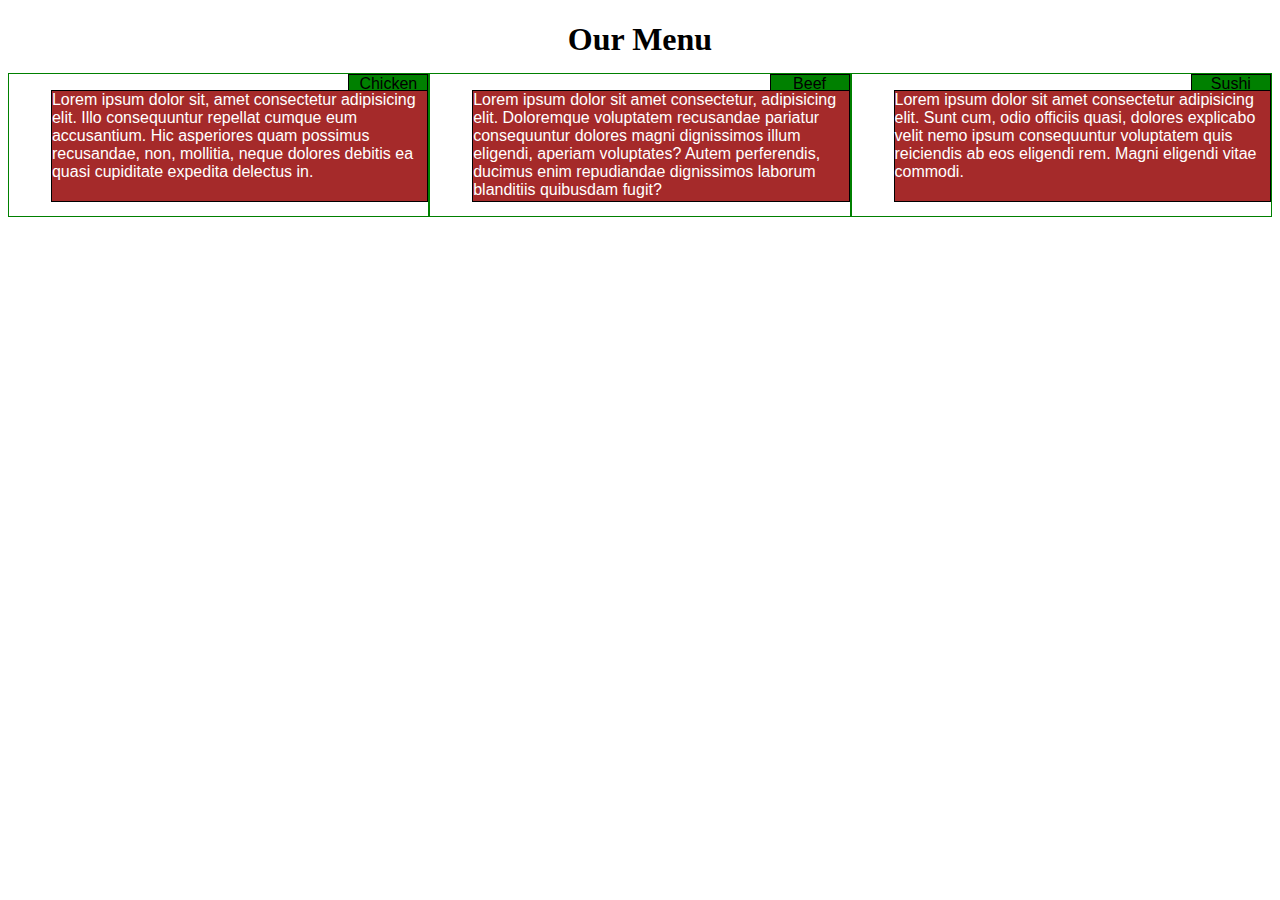
<file: module2/index.html>
<!DOCTYPE html>
<html>
<head>
<meta charset="utf-8">
<meta name="viewport" content="width=device-width, initial-scale=1">
<title>Module 2 Solution</title>
<link rel="stylesheet" href="css/styles.css">
</head>

<body>
<h1>Our Menu</h1>
<div class="row">
    <div class="col-lg-4 col-md-6 col-sm-12">
        <p class="title">Chicken</p>
        <p class="text">Lorem ipsum dolor sit, amet consectetur adipisicing elit. Illo consequuntur repellat cumque eum accusantium. Hic asperiores quam possimus recusandae, non, mollitia, neque dolores debitis ea quasi cupiditate expedita delectus in.</p>
    </div>
    <div class="col-lg-4 col-md-6 col-sm-12">
        <p class="title">Beef</p>
        <p class="text">Lorem ipsum dolor sit amet consectetur, adipisicing elit. Doloremque voluptatem recusandae pariatur consequuntur dolores magni dignissimos illum eligendi, aperiam voluptates? Autem perferendis, ducimus enim repudiandae dignissimos laborum blanditiis quibusdam fugit?</p>
    </div>
    <div class="col-lg-4 col-md-12 col-sm-12">
        <p class="title">Sushi</p>
        <p class="text">Lorem ipsum dolor sit amet consectetur adipisicing elit. Sunt cum, odio officiis quasi, dolores explicabo velit nemo ipsum consequuntur voluptatem quis reiciendis ab eos eligendi rem. Magni eligendi vitae commodi.</p>
    </div>
</div>

</body>
</html>
</file>
<file: module2/css/styles.css>
/********** Base styles **********/
* {
box-sizing: border-box;
}
h1 {
margin-bottom: 15px;
text-align: center;
}

/* Simple Responsive Framework. */
div.row {
    position: relative;
    width: 100%;
}

p {
position: absolute;
border: 1px solid black;
font-family: Helvetica;
right: 0;
}

.text {
background-color: #A52A2A;
width: 90%;
height: 7em;
margin-top: 1em;
margin-bottom: 1em;
color: white;
}


.title {
background-color: green;
display: inline-block;
margin-top: 0em;
margin-bottom: 1em;
top: 0px;
width: 5em;
text-align: center;
}


.text {
position: absolute;
border: 1px solid black;
background-color: #A52A2A;
width: 90%;
height: 7em;
margin-top: 1em;
margin-bottom: 1em;
right: 0;
font-family: Helvetica;
color: white;
}

/********** Large devices only **********/
@media (min-width: 992px) {
.col-lg-4 {
    position: relative;
    float: left;
    border: 1px solid green;
    height: 9em;
    width: 33.33%;
}
}

/********** Medium devices only **********/
@media (min-width: 768px) and (max-width: 991px) {
.col-md-6, .col-md-12 {
    position: relative;
    float: left;
    border: 1px solid green;
    height: 9em;
}

.col-md-6 {
    width: 50%;
}
.col-md-12 {
    width: 100%;
}
}

/********** Small devices only **********/
@media (max-width: 767px) {
.col-sm-12 {
    position: relative;
    float: left;
    border: 1px solid green;
    height: 9em;
    width: 100%;
}
}
</file>
